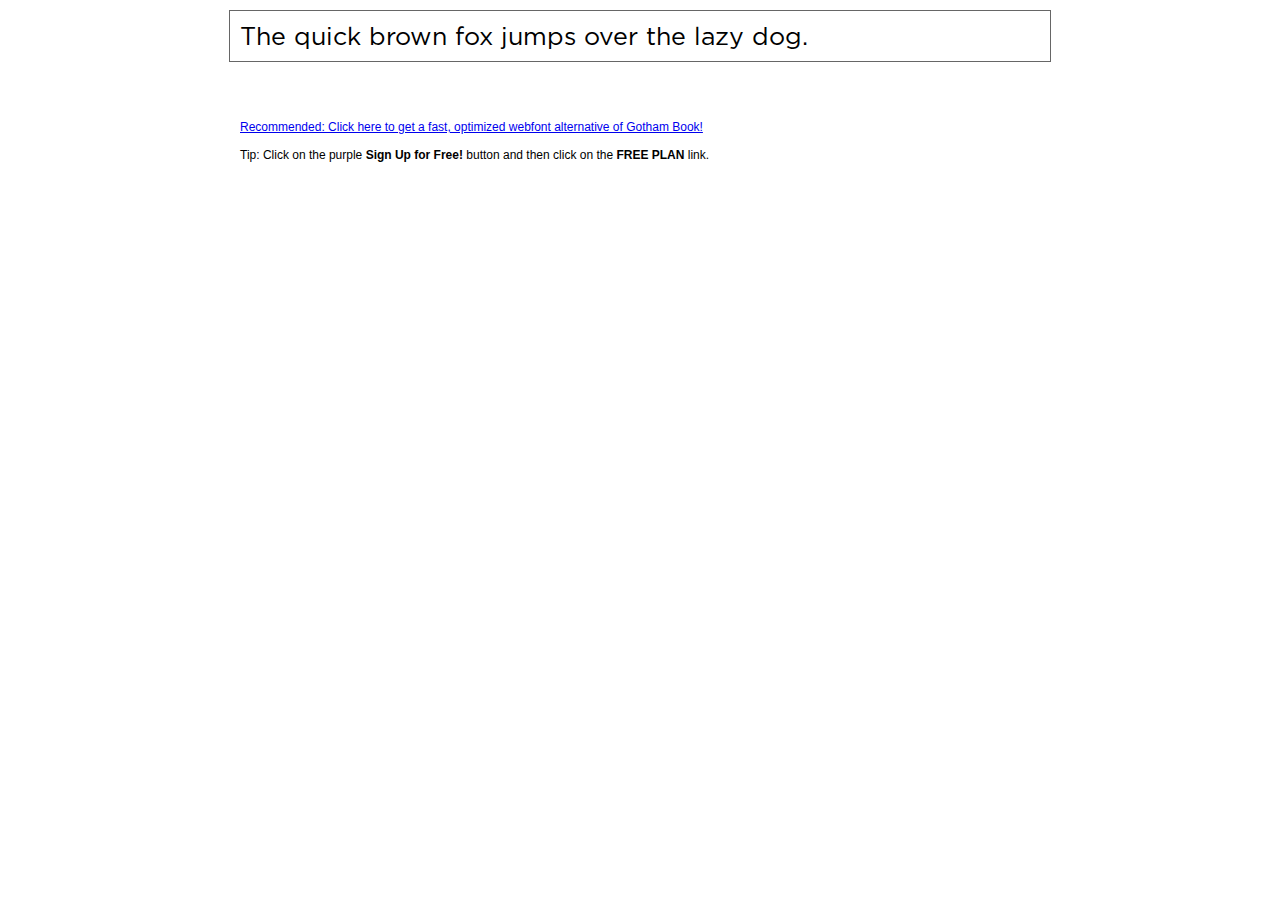
<file: fonts/Gotham-Book[2]/demo.html>
<!DOCTYPE html PUBLIC "-//W3C//DTD XHTML 1.0 Transitional//EN" "http://www.w3.org/TR/xhtml1/DTD/xhtml1-transitional.dtd">
<html xmlns="http://www.w3.org/1999/xhtml">
<head>
	<meta http-equiv="Content-Type" content="text/html; charset=utf-8" />
	<title>@font-face Demo</title>
	<link rel="stylesheet" href="fonts.css" type="text/css" charset="utf-8" />
	<style type="text/css">
	body {
		background-color:white;
		font-family:Verdana,Tahoma,Arial,Sans-Serif;
		color:black;
		font-size:12px;
	}

	.demo
	{
		font-family:'Conv_Gotham-Book[2]',Sans-Serif;
		width:800px;
		margin:10px auto;
		text-align:left;
		border:1px solid #666;
		padding:10px;
	}

	.hint
	{
		font-family:'Conv_Sansus Webissimo-Regular',Sans-Serif;
		width:800px;
		margin:10px auto;
		text-align:left;
		border:1px;
		padding:10px;
	}

	</style>
</head>
<body>
	<div class="demo" style="font-size:25px">
		The quick brown fox jumps over the lazy dog.
	</div>

	<br>
	<br>
	<div class="hint">
		<a href="http://www.font2web.com/searchfreewebfont.php?Gotham+Book">Recommended: Click here to get a fast, optimized webfont alternative of Gotham Book!</a><br><br>
		Tip: Click on the purple <strong>Sign Up for Free!</strong> button and then click on the <strong>FREE PLAN</strong> link.
	</div>

</body>
</html>
</file>
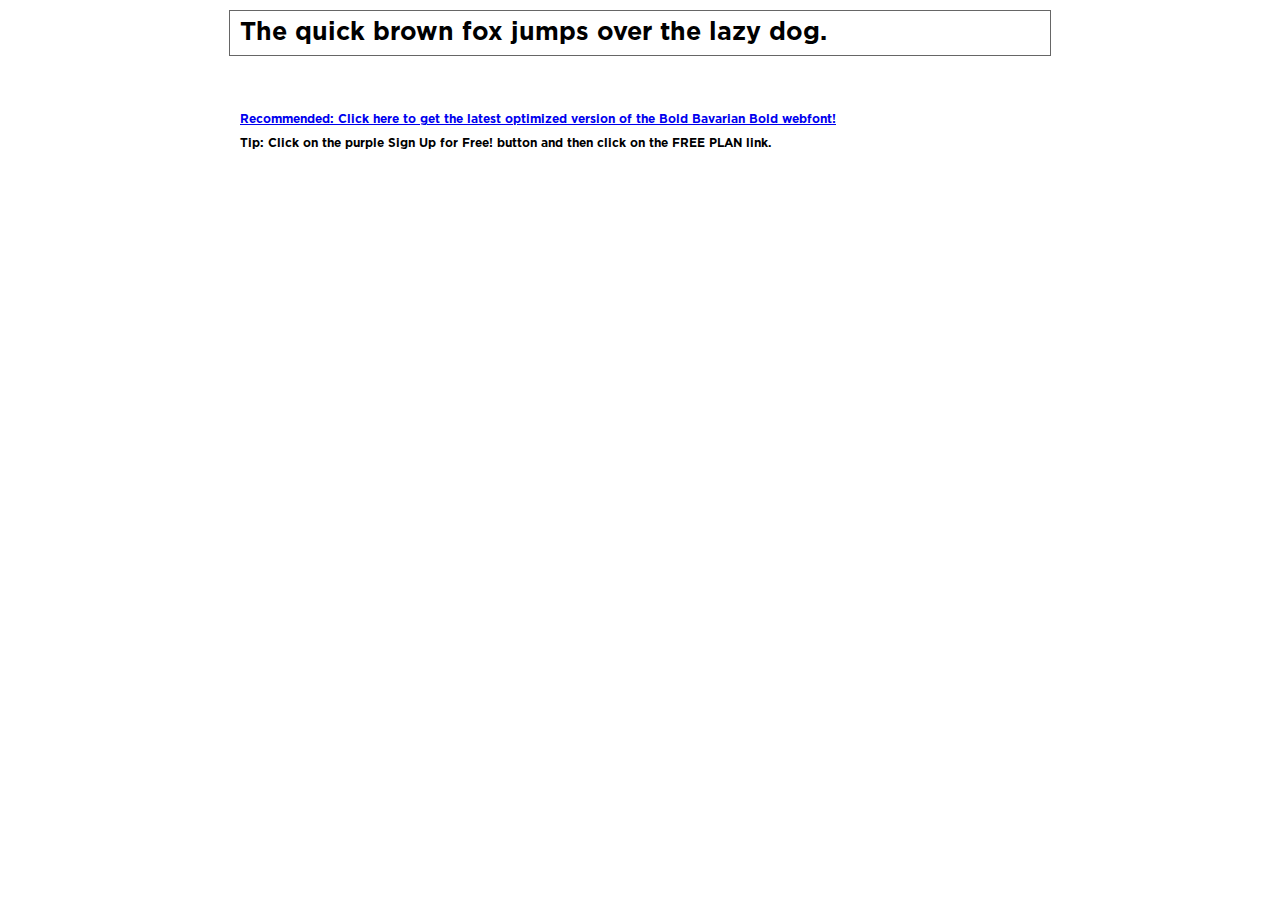
<file: fonts/GothaProBol/demo.html>
<!DOCTYPE html PUBLIC "-//W3C//DTD XHTML 1.0 Transitional//EN" "http://www.w3.org/TR/xhtml1/DTD/xhtml1-transitional.dtd">
<html xmlns="http://www.w3.org/1999/xhtml">
<head>
	<meta http-equiv="Content-Type" content="text/html; charset=utf-8" />
	<title>@font-face Demo</title>
	<link rel="stylesheet" href="fonts.css" type="text/css" charset="utf-8" />
	<style type="text/css">
	body {
		background-color:white;
		font-family:Verdana,Tahoma,Arial,Sans-Serif;
		color:black;
		font-size:12px;
	}

	.demo
	{
		font-family:'Conv_GothaProBol',Sans-Serif;
		width:800px;
		margin:10px auto;
		text-align:left;
		border:1px solid #666;
		padding:10px;
	}

	.hint
	{
		font-family:'Conv_GothaProBol',Sans-Serif;
		width:800px;
		margin:10px auto;
		text-align:left;
		border:1px;
		padding:10px;
	}
	</style>
</head>
<body>
	<div class="demo" style="font-size:25px">
		The quick brown fox jumps over the lazy dog.
	</div>


	<br>
	<br>
	<div class="hint">
		<a href="http://www.fonts.com/font/wiescher-design/bold-bavarian/bold/web-font?SiteId=64">Recommended: Click here to get the latest optimized version of the Bold Bavarian Bold webfont!</a><br /><br />
		Tip: Click on the purple <strong>Sign Up for Free!</strong> button and then click on the <strong>FREE PLAN</strong> link.
	</div>
</body>
</html>
</file>
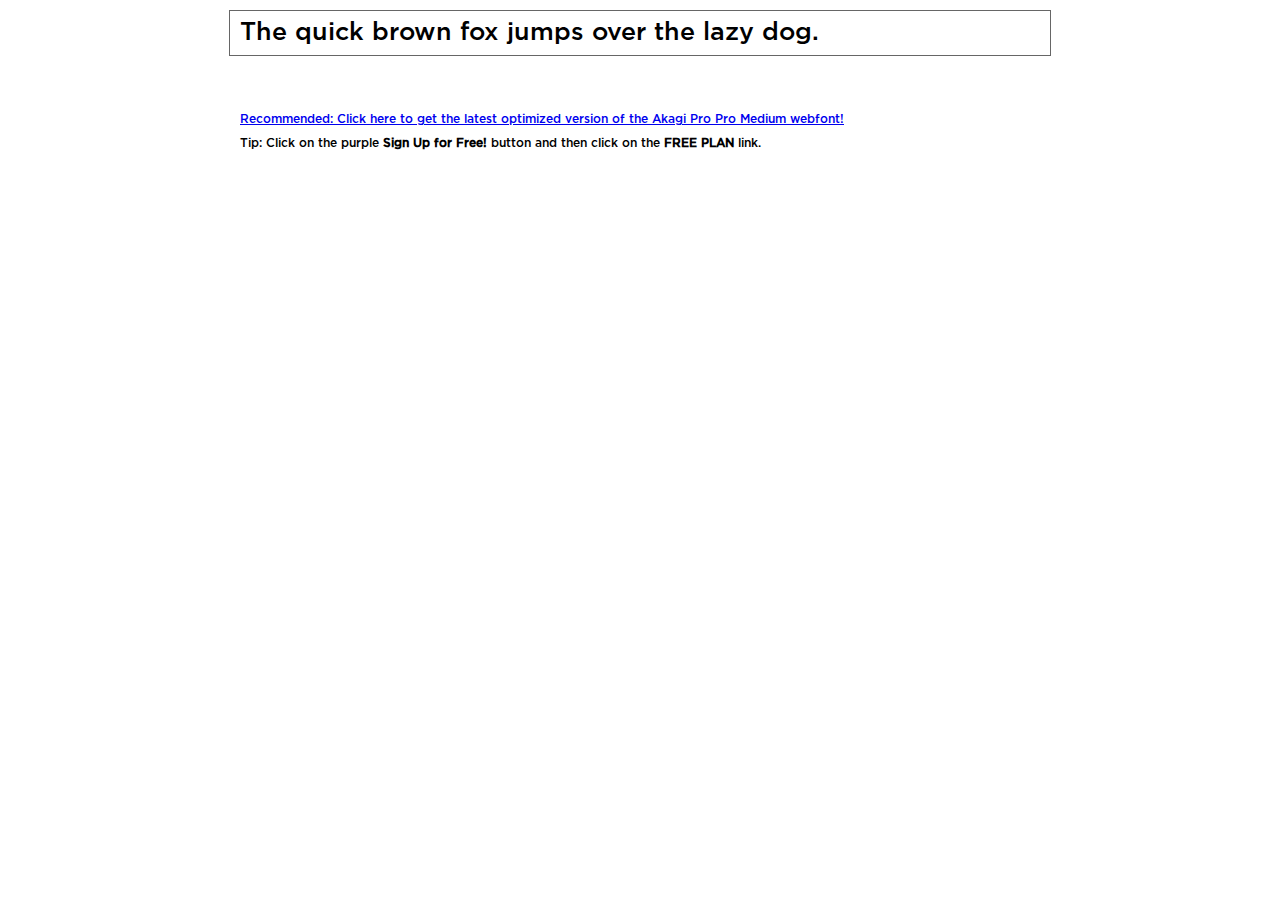
<file: fonts/GothaProMed/demo.html>
<!DOCTYPE html PUBLIC "-//W3C//DTD XHTML 1.0 Transitional//EN" "http://www.w3.org/TR/xhtml1/DTD/xhtml1-transitional.dtd">
<html xmlns="http://www.w3.org/1999/xhtml">
<head>
	<meta http-equiv="Content-Type" content="text/html; charset=utf-8" />
	<title>@font-face Demo</title>
	<link rel="stylesheet" href="fonts.css" type="text/css" charset="utf-8" />
	<style type="text/css">
	body {
		background-color:white;
		font-family:Verdana,Tahoma,Arial,Sans-Serif;
		color:black;
		font-size:12px;
	}

	.demo
	{
		font-family:'Conv_GothaProMed',Sans-Serif;
		width:800px;
		margin:10px auto;
		text-align:left;
		border:1px solid #666;
		padding:10px;
	}

	.hint
	{
		font-family:'Conv_GothaProMed',Sans-Serif;
		width:800px;
		margin:10px auto;
		text-align:left;
		border:1px;
		padding:10px;
	}
	</style>
</head>
<body>
	<div class="demo" style="font-size:25px">
		The quick brown fox jumps over the lazy dog.
	</div>


	<br>
	<br>
	<div class="hint">
		<a href="http://www.fonts.com/font/positype/akagi-pro/pro-medium/web-font?SiteId=64">Recommended: Click here to get the latest optimized version of the Akagi Pro Pro Medium webfont!</a><br /><br />
		Tip: Click on the purple <strong>Sign Up for Free!</strong> button and then click on the <strong>FREE PLAN</strong> link.
	</div>
</body>
</html>
</file>
<file: fonts/Gotham-Book[2]/fonts.css>
/** Generated by FG **/
@font-face {
	font-family: 'Conv_Gotham-Book[2]';
	src: url('fonts/Gotham-Book[2].eot');
	src: local('☺'), url('fonts/Gotham-Book[2].woff') format('woff'), url('fonts/Gotham-Book[2].ttf') format('truetype'), url('fonts/Gotham-Book[2].svg') format('svg');
	font-weight: normal;
	font-style: normal;
}
</file>
<file: fonts/GothaProBol/fonts.css>
/** Generated by FG **/
@font-face {
	font-family: 'Conv_GothaProBol';
	src: url('fonts/GothaProBol.eot');
	src: local('☺'), url('fonts/GothaProBol.woff') format('woff'), url('fonts/GothaProBol.ttf') format('truetype'), url('fonts/GothaProBol.svg') format('svg');
	font-weight: normal;
	font-style: normal;
}
</file>
<file: fonts/GothaProMed/fonts.css>
/** Generated by FG **/
@font-face {
	font-family: 'Conv_GothaProMed';
	src: url('fonts/GothaProMed.eot');
	src: local('☺'), url('fonts/GothaProMed.woff') format('woff'), url('fonts/GothaProMed.ttf') format('truetype'), url('fonts/GothaProMed.svg') format('svg');
	font-weight: normal;
	font-style: normal;
}
</file>
